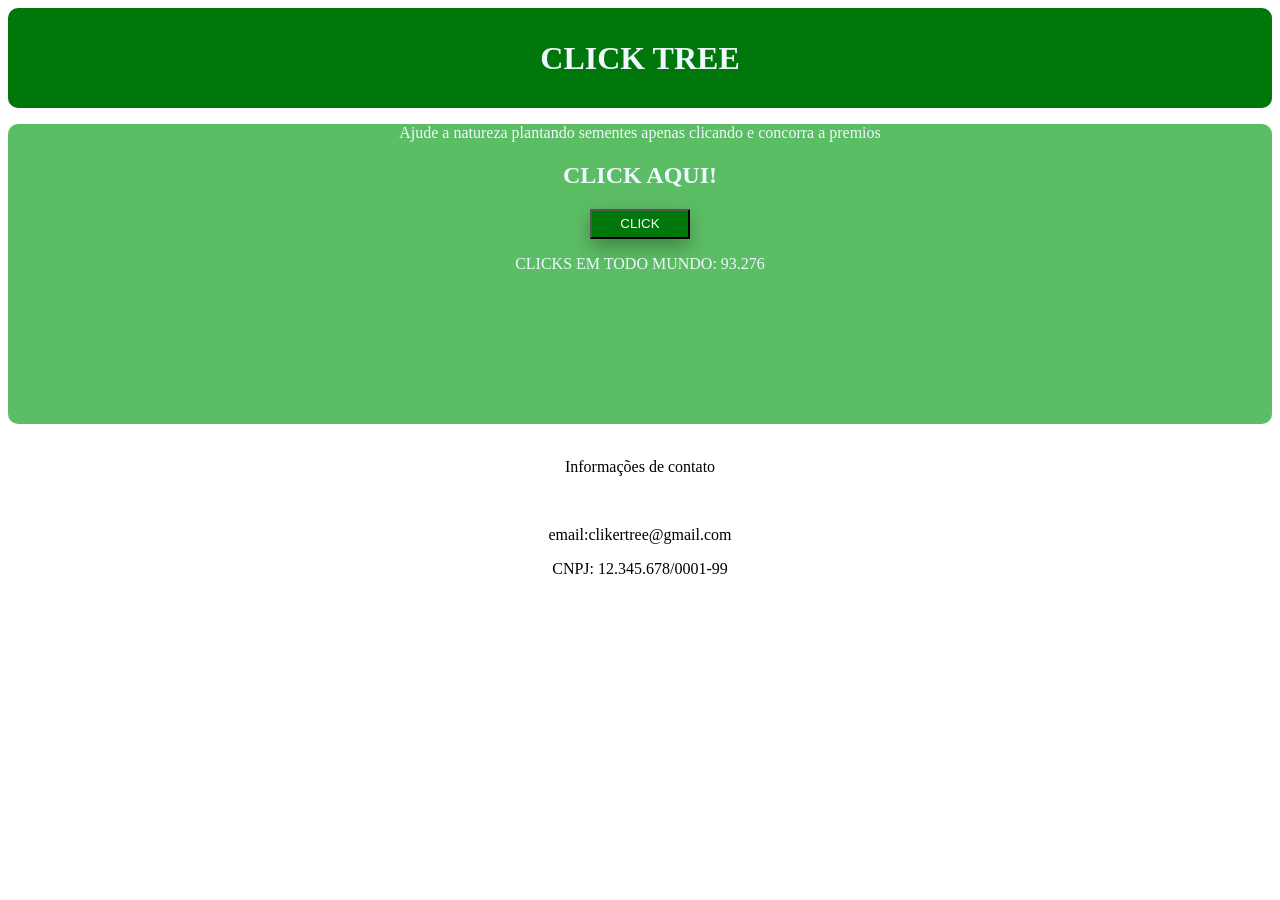
<file: index.html>
<!DOCTYPE html>
<html lang="en">
<head>
    <meta charset="UTF-8">
    <meta name="viewport" content="width=device-width, initial-scale=1.0">
    <title>Document</title>
    <link rel="stylesheet" href="style.css">
    <style>

    </style>
<body>
    <header class="home"> 
    <H1>CLICK TREE</H1>
    </header>

    <div class="info">
    <p>Ajude a natureza plantando sementes apenas clicando e concorra a premios</p>

    <h2>CLICK AQUI!</h2>
    <button class="btn"> CLICK </button>
    <p>CLICKS EM TODO MUNDO: 93.276</p>
    </div>
    <br>
    
    <footer>
        <p> Informações de contato</p><br>
        <p> email:clikertree@gmail.com</p>
        <p> CNPJ: 12.345.678/0001-99</p>
    </footer>
</body>
</html>
</file>
<file: style.css>
.home {
    height: 100px;
    display: flex;
    justify-content: center;
    align-items: center;
    background-color: #00770a;
    color: aliceblue;
    border-radius: 10px;

}

.info {
    text-align: center;
    height: 300px;
    background-color: #5cbe64;
    color: aliceblue;
    border-radius: 10px;

}

.btn {
    height: 30px;
    width: 100px;
    color: white;
    background-color: #00770a;
    box-shadow: 0 8px 20px rgba(0,0,0,0.30);
    transition: transform 0.3s, border-color 0.3s, box-shadow 0.3s; 


}
footer {
    text-align: center;
}
</file>
